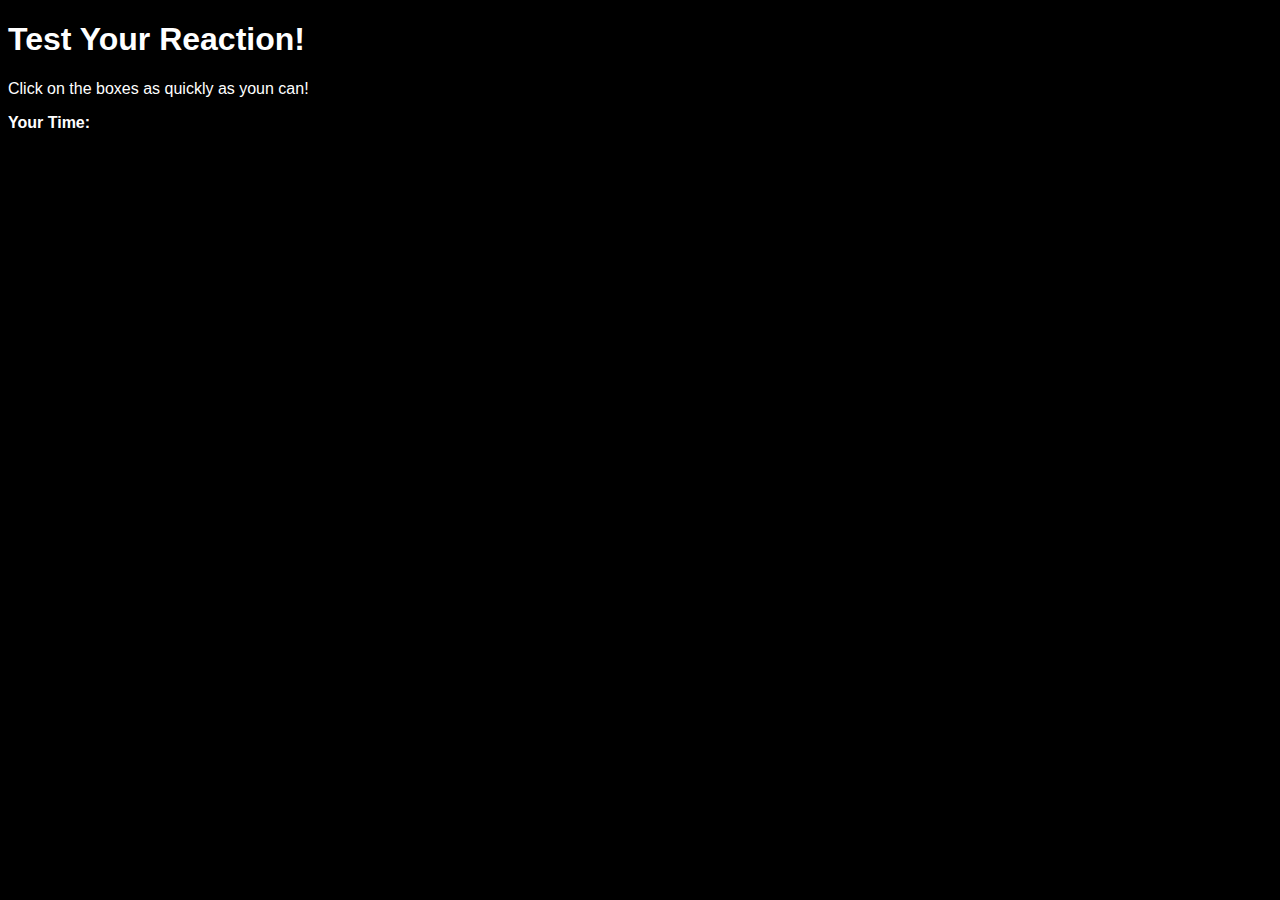
<file: index.html>
<!DOCTYPE html>
<html lang="en">
<head>
    <meta charset="UTF-8">
    <meta name="viewport" content="width=device-width, initial-scale=1.0">
    <link rel="stylesheet" href="styles.css">
    
    <title>Reaction tester</title>
</head>
<body>

    <h1>Test Your Reaction!</h1>

    <p>Click on the boxes as quickly as youn can!</p>

    <p class="bold">Your Time: <span id="timeTaken"></span></p>

    <div id="shape"></div>



    <script src="script.js"></script>

</body>
</html>
</file>
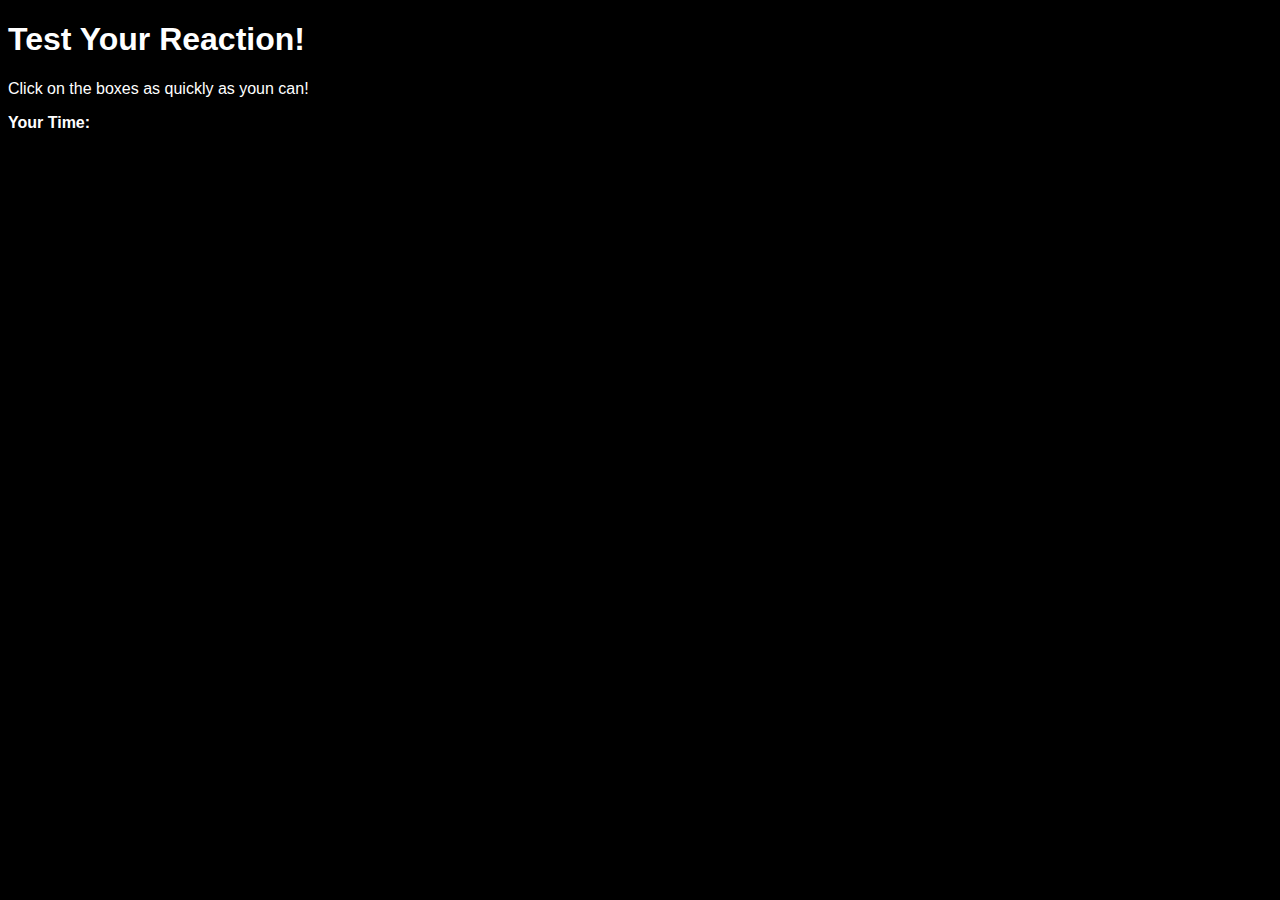
<file: inde.html>
<!DOCTYPE html>
<html lang="en">
<head>
    <meta charset="UTF-8">
    <meta name="viewport" content="width=device-width, initial-scale=1.0">
    <link rel="stylesheet" href="styles.css">
    
    <title>Reaction tester</title>
</head>
<body>

    <h1>Test Your Reaction!</h1>

    <p>Click on the boxes as quickly as youn can!</p>

    <p class="bold">Your Time: <span id="timeTaken"></span></p>

    <div id="shape"></div>



    <script src="script.js"></script>

</body>
</html>
</file>
<file: styles.css>
body{
    font-family: 'Gill Sans', 'Gill Sans MT', Calibri, 'Trebuchet MS', sans-serif;
    background-color: black;
    color: #ffffff;
}

#shape{
    width: 200px;
    height: 200px;
    background-color: rgb(0, 87, 187);
    display: none;
    position: relative;
}
#shape:hover{
    cursor: pointer;
}

.bold{
    font-weight: 700;
}
</file>
